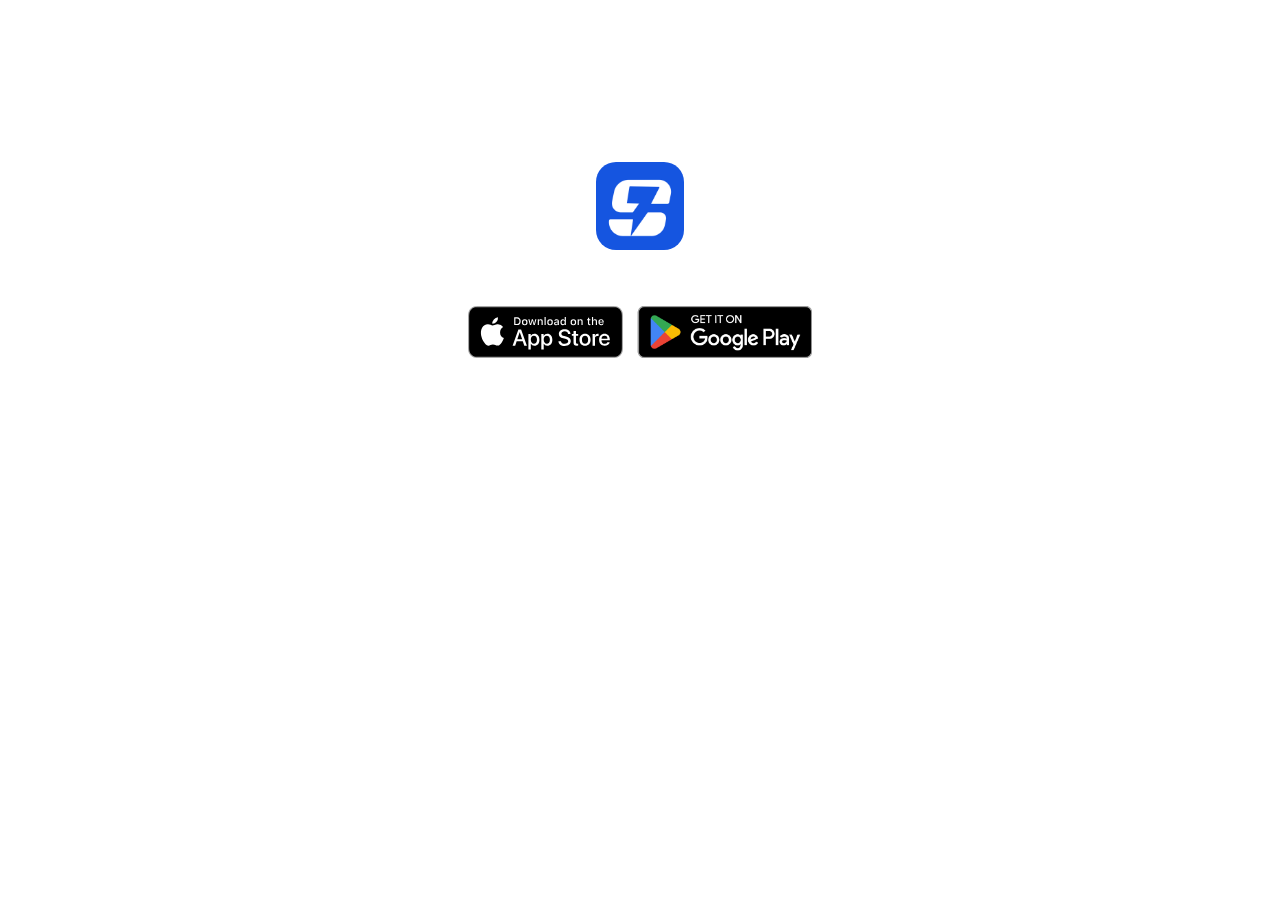
<file: download.html>
<!doctype html>
<html lang="en">
<head>
<meta charset="utf-8">
<meta name="viewport" content="width=device-width, initial-scale=1">
<title>Spotip — Download the app</title>
<style>
  body { margin: 0; min-height: 100vh; display: flex; flex-direction: column; align-items: center; justify-content: flex-start; padding-top: 18vh; box-sizing: border-box; background: #ffffff; }
  .logo { width: 88px; height: 88px; border-radius: 20px; }
  .badges { display: flex; gap: 14px; margin-top: 56px; flex-wrap: wrap; justify-content: center; }
  .badges a { display: block; }
  .ios img { height: 52px; display: block; }
  .gp { height: 52px; overflow: hidden; }
  .gp img { height: 77.4px; margin: -12.7px; display: block; }
</style>
</head>
<body>
  <img class="logo" src="[data-uri]" alt="Spotip">
  <div class="badges">
    <a class="ios" href="https://apps.apple.com/us/app/spotip-football-predictions/id6779094170"><img src="[data-uri]" alt="Download on the App Store"></a>
    <a class="gp" href="https://play.google.com/store/apps/details?id=com.spotipapp.spotipapp"><img src="[data-uri]" alt="Get it on Google Play"></a>
  </div>
</body>
</html>
</file>
